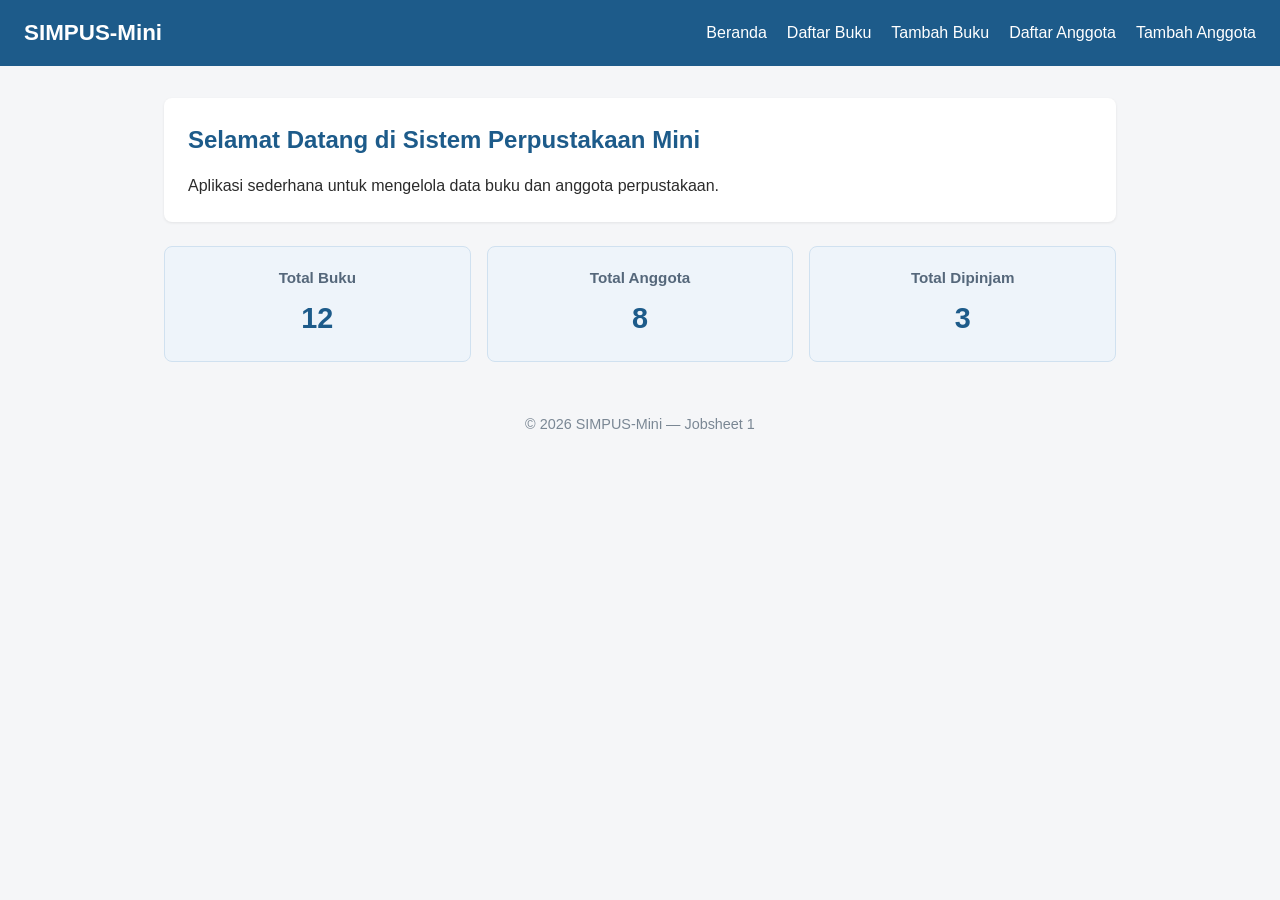
<file: simpus-mini/index.html>
<!DOCTYPE html>
<html lang="id">

<head>
    <meta charset="UTF-8">
    <meta name="viewport" content="width=device-width, initial-scale=1.0">
    <title>SIMPUS-Mini | Beranda</title>
    <link rel="stylesheet" href="assets/css/style.css">
</head>

<body>
    <header>
        <h1>SIMPUS-Mini</h1>
        <nav>
            <ul>
                <li><a href="index.html">Beranda</a></li>
                <li><a href="buku/list.html">Daftar Buku</a></li>
                <li><a href="buku/tambah.html">Tambah Buku</a></li>
                <li><a href="anggota/list.html">Daftar Anggota</a></li>
                <li><a href="anggota/tambah.html">Tambah Anggota</a></li>
            </ul>
        </nav>
    </header>

    <main>
        <section>
            <h2>Selamat Datang di Sistem Perpustakaan Mini</h2>
            <p>Aplikasi sederhana untuk mengelola data buku dan anggota perpustakaan.</p>
        </section>

        <section class="stats-grid">
            <article class="card">
                <h3>Total Buku</h3>
                <p>12</p>
            </article>
            <article class="card">
                <h3>Total Anggota</h3>
                <p>8</p>
            </article>
            <article class="card">
                <h3>Total Dipinjam</h3>
                <p>3</p>
            </article>
        </section>
    </main>

    <footer>
        <p>&copy; 2026 SIMPUS-Mini &mdash; Jobsheet 1</p>
    </footer>
</body>

</html>
</file>
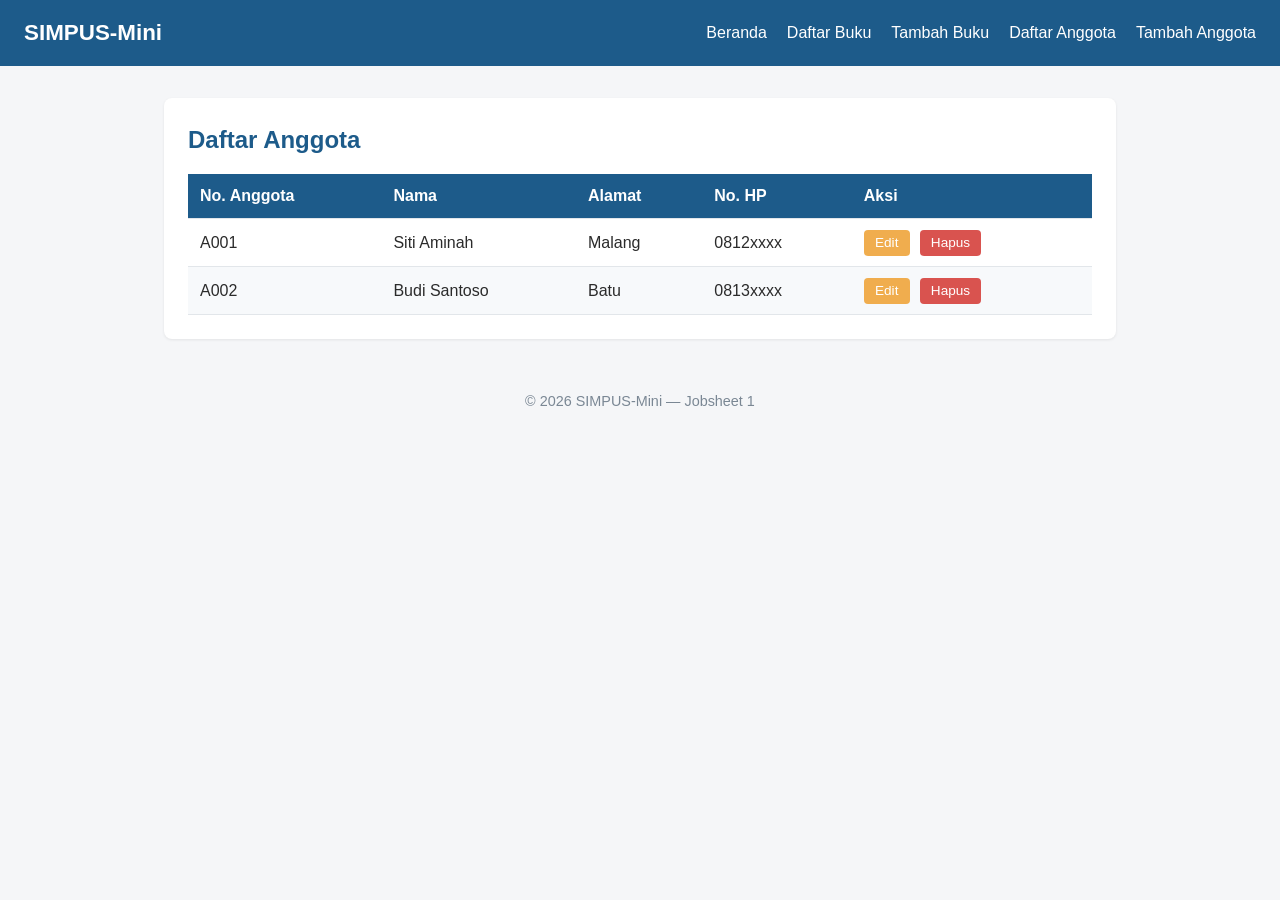
<file: simpus-mini/anggota/list.html>
<!DOCTYPE html>
<html lang="id">
<head>
    <meta charset="UTF-8">
    <meta name="viewport" content="width=device-width, initial-scale=1.0">
    <title>SIMPUS-Mini | Daftar Anggota</title>
    <link rel="stylesheet" href="../assets/css/style.css">
</head>
<body>
    <header>
        <h1>SIMPUS-Mini</h1>
        <nav>
            <ul>
                <li><a href="../index.html">Beranda</a></li>
                <li><a href="../buku/list.html">Daftar Buku</a></li>
                <li><a href="../buku/tambah.html">Tambah Buku</a></li>
                <li><a href="list.html">Daftar Anggota</a></li>
                <li><a href="tambah.html">Tambah Anggota</a></li>
            </ul>
        </nav>
    </header>

    <main>
        <section>
            <h2>Daftar Anggota</h2>
            <table>
                <thead>
                    <tr>
                        <th>No. Anggota</th>
                        <th>Nama</th>
                        <th>Alamat</th>
                        <th>No. HP</th>
                        <th>Aksi</th>
                    </tr>
                </thead>
                <tbody>
                    <tr>
                        <td>A001</td>
                        <td>Siti Aminah</td>
                        <td>Malang</td>
                        <td>0812xxxx</td>
                        <td>
                            <button type="button">Edit</button>
                            <button type="button">Hapus</button>
                        </td>
                    </tr>
                    <tr>
                        <td>A002</td>
                        <td>Budi Santoso</td>
                        <td>Batu</td>
                        <td>0813xxxx</td>
                        <td>
                            <button type="button">Edit</button>
                            <button type="button">Hapus</button>
                        </td>
                    </tr>
                </tbody>
            </table>
        </section>
    </main>

    <footer>
        <p>&copy; 2026 SIMPUS-Mini &mdash; Jobsheet 1</p>
    </footer>
</body>
</html>
</file>
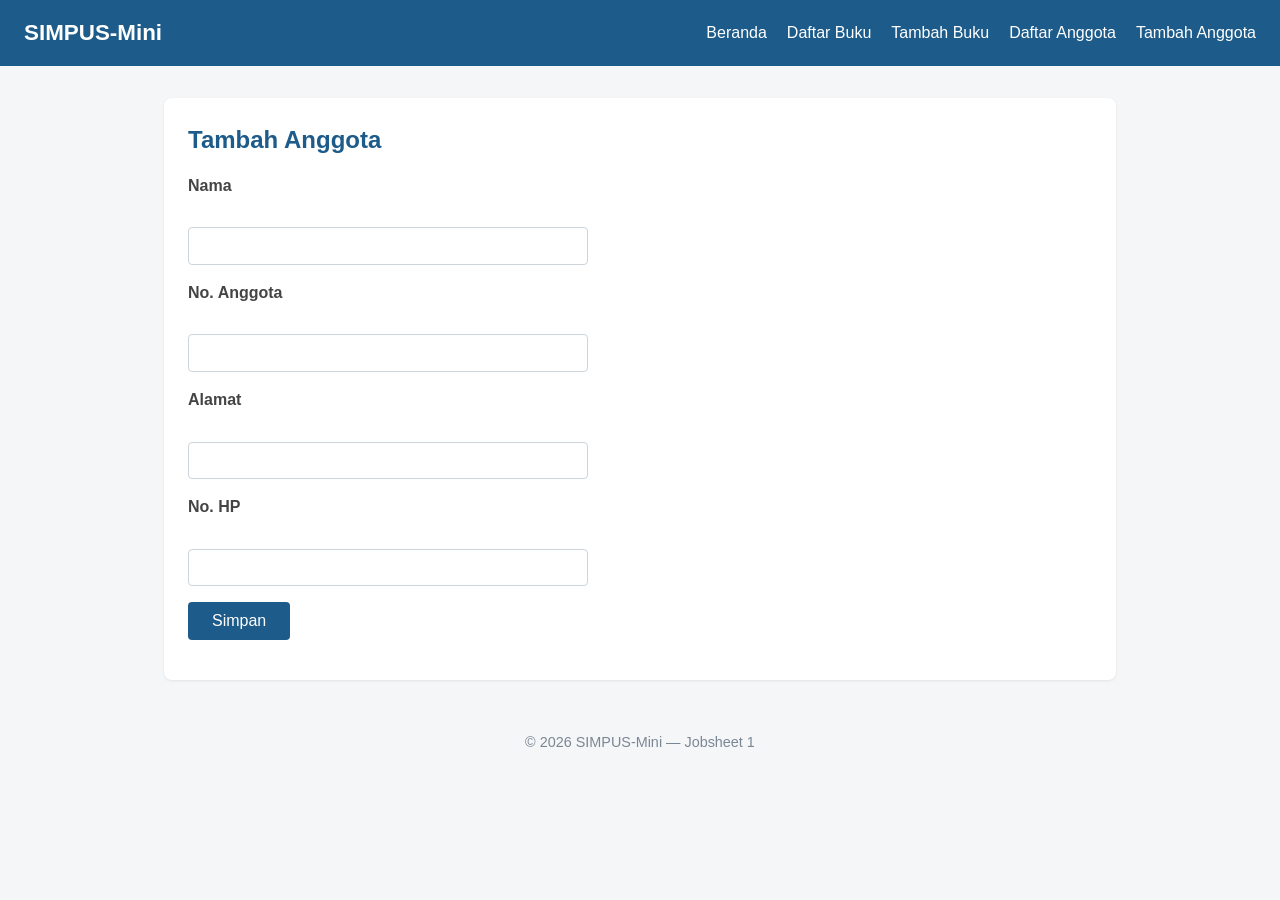
<file: simpus-mini/anggota/tambah.html>
<!DOCTYPE html>
<html lang="id">

<head>
    <meta charset="UTF-8">
    <meta name="viewport" content="width=device-width, initial-scale=1.0">
    <title>SIMPUS-Mini | Tambah Anggota</title>
    <link rel="stylesheet" href="../assets/css/style.css">
</head>

<body>
    <header>
        <h1>SIMPUS-Mini</h1>
        <nav>
            <ul>
                <li><a href="../index.html">Beranda</a></li>
                <li><a href="../buku/list.html">Daftar Buku</a></li>
                <li><a href="../buku/tambah.html">Tambah Buku</a></li>
                <li><a href="list.html">Daftar Anggota</a></li>
                <li><a href="tambah.html">Tambah Anggota</a></li>
            </ul>
        </nav>
    </header>

    <main>
        <section>
            <h2>Tambah Anggota</h2>
            <form>
                <p>
                    <label for="nama">Nama</label><br>
                    <input type="text" id="nama" name="nama" required>
                </p>
                <p>
                    <label for="no_anggota">No. Anggota</label><br>
                    <input type="text" id="no_anggota" name="no_anggota" required>
                </p>
                <p>
                    <label for="alamat">Alamat</label><br>
                    <input type="text" id="alamat" name="alamat">
                </p>
                <p>
                    <label for="no_hp">No. HP</label><br>
                    <input type="text" id="no_hp" name="no_hp">
                </p>
                <p>
                    <button type="submit">Simpan</button>
                </p>
            </form>
        </section>
    </main>

    <footer>
        <p>&copy; 2026 SIMPUS-Mini &mdash; Jobsheet 1</p>
    </footer>
</body>

</html>
</file>
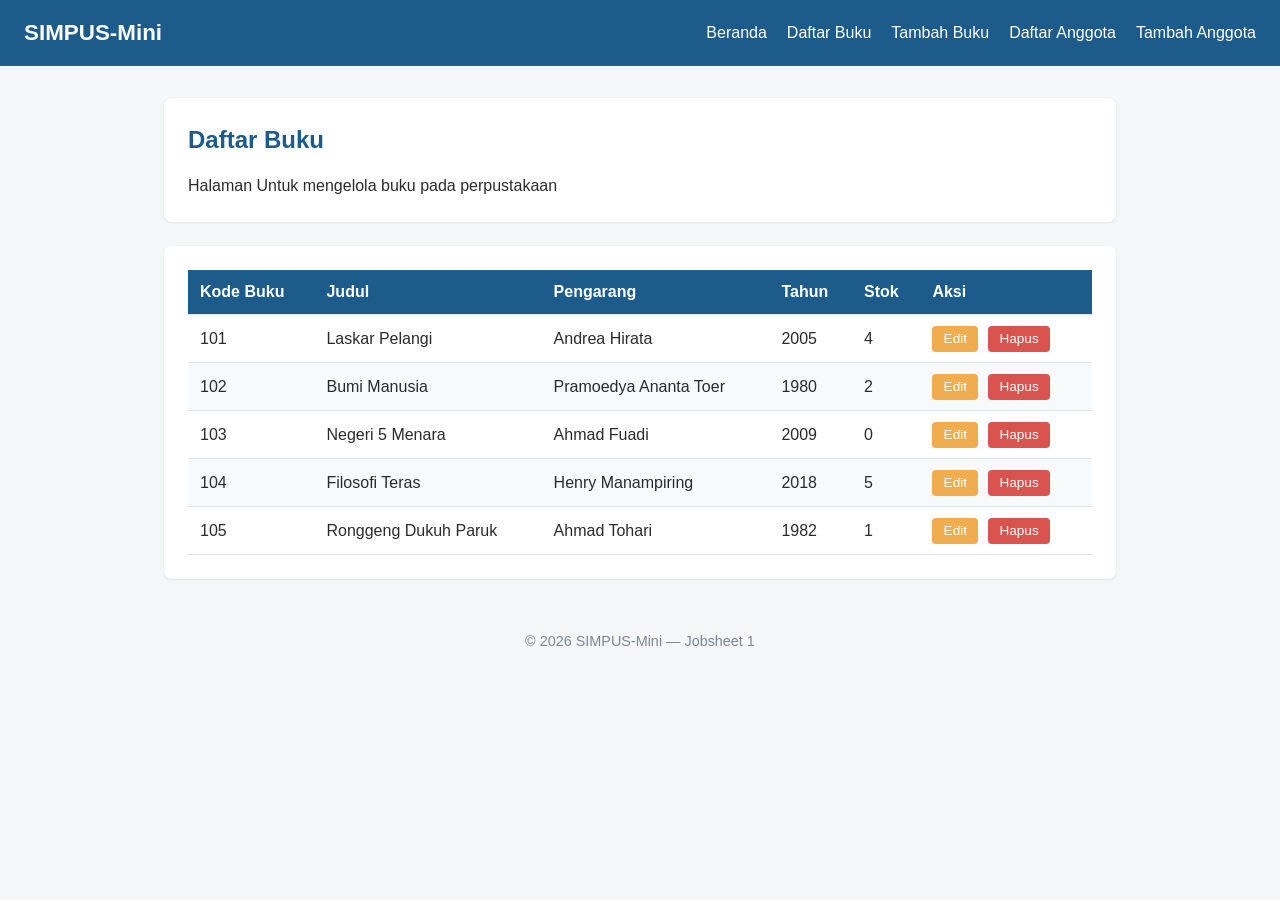
<file: simpus-mini/buku/list.html>
<!DOCTYPE html>
<html lang="id">

<head>
    <meta charset="UTF-8">
    <meta name="viewport" content="width=device-width, initial-scale=1.0">
    <title>SIMPUS-Mini | Daftar Buku</title>
    <link rel="stylesheet" href="../assets/css/style.css">
</head>

<body>
    <header>
        <h1>SIMPUS-Mini</h1>
        <nav>
            <ul>
                <li><a href="../index.html">Beranda</a></li>
                <li><a href="list.html">Daftar Buku</a></li>
                <li><a href="tambah.html">Tambah Buku</a></li>
                <li><a href="../anggota/list.html">Daftar Anggota</a></li>
                <li><a href="../anggota/tambah.html">Tambah Anggota</a></li>
            </ul>
        </nav>
    </header>

    <main>
        <section>
            <h2>Daftar Buku</h2>
            <p>Halaman Untuk mengelola buku pada perpustakaan</p>
        </section>

        <section>
            <table>
                <thead>
                    <tr>
                        <th>Kode Buku</th><!--  modifikasi -->
                        <th>Judul</th>
                        <th>Pengarang</th>
                        <th>Tahun</th>
                        <th>Stok</th>
                        <th>Aksi</th>
                    </tr>
                </thead>
                <tbody>
                    <tr>
                        <td>101</td>
                        <td>Laskar Pelangi</td>
                        <td>Andrea Hirata</td>
                        <td>2005</td>
                        <td>4</td>
                        <td>
                            <button type="button">Edit</button>
                            <button type="button">Hapus</button>
                        </td>
                    </tr>
                    <tr>
                        <td>102</td>
                        <td>Bumi Manusia</td>
                        <td>Pramoedya Ananta Toer</td>
                        <td>1980</td>
                        <td>2</td>
                        <td>
                            <button type="button">Edit</button>
                            <button type="button">Hapus</button>
                        </td>
                    </tr>
                    <tr>
                        <td>103</td>
                        <td>Negeri 5 Menara</td>
                        <td>Ahmad Fuadi</td>
                        <td>2009</td>
                        <td>0</td>
                        <td>
                            <button type="button">Edit</button>
                            <button type="button">Hapus</button>
                        </td>
                    </tr>
                    <tr>
                        <td>104</td>
                        <td>Filosofi Teras</td>
                        <td>Henry Manampiring</td>
                        <td>2018</td>
                        <td>5</td>
                        <td>
                            <button type="button">Edit</button>
                            <button type="button">Hapus</button>
                        </td>
                    </tr>
                    <tr>
                        <td>105</td>
                        <td>Ronggeng Dukuh Paruk</td>
                        <td>Ahmad Tohari</td>
                        <td>1982</td>
                        <td>1</td>
                        <td>
                            <button type="button">Edit</button>
                            <button type="button">Hapus</button>
                        </td>
                    </tr>
                </tbody>
            </table>
        </section>

    </main>

    <footer>
        <p>&copy; 2026 SIMPUS-Mini &mdash; Jobsheet 1</p>
    </footer>
</body>

</html>
</file>
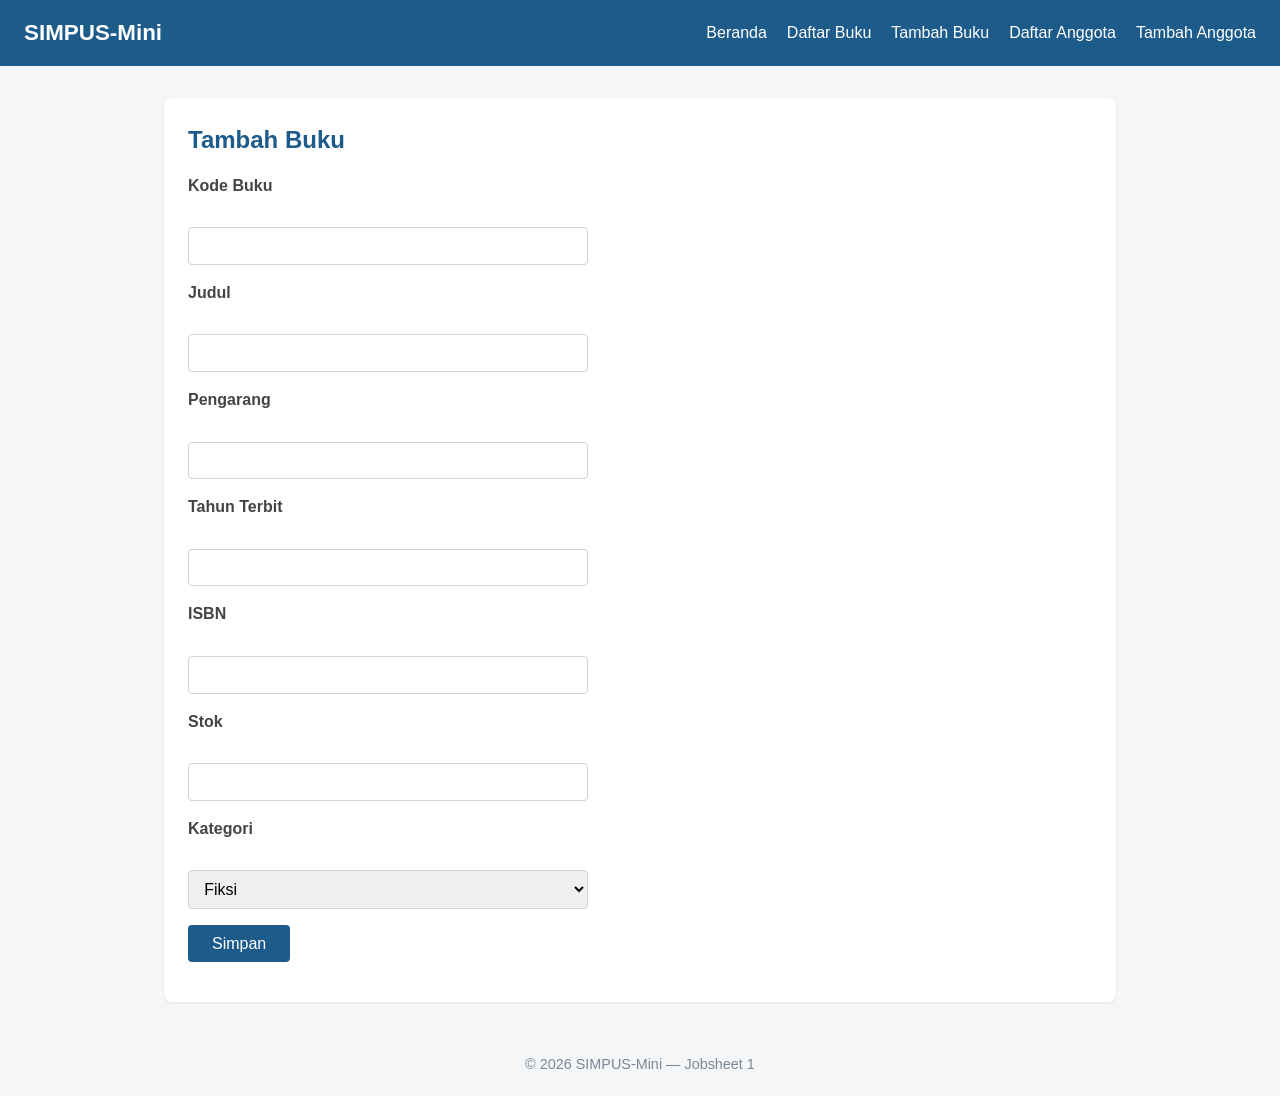
<file: simpus-mini/buku/tambah.html>
<!DOCTYPE html>
<html lang="id">
<head>
    <meta charset="UTF-8">
    <meta name="viewport" content="width=device-width, initial-scale=1.0">
    <title>SIMPUS-Mini | Tambah Buku</title>
    <link rel="stylesheet" href="../assets/css/style.css">
</head>
<body>
    <header>
        <h1>SIMPUS-Mini</h1>
        <nav>
            <ul>
                <li><a href="../index.html">Beranda</a></li>
                <li><a href="list.html">Daftar Buku</a></li>
                <li><a href="tambah.html">Tambah Buku</a></li>
                <li><a href="../anggota/list.html">Daftar Anggota</a></li>
                <li><a href="../anggota/tambah.html">Tambah Anggota</a></li>
            </ul>
        </nav>
    </header>

    <main>
        <section>
            <h2>Tambah Buku</h2>
            <form>
                <p>
                    <label for="kode_buku">Kode Buku</label><br>
                    <input type="text" id="kode_buku" name="kode_buku" required>
                </p>
                <p>
                    <label for="judul">Judul</label><br>
                    <input type="text" id="judul" name="judul" required>
                </p>
                <p>
                    <label for="pengarang">Pengarang</label><br>
                    <input type="text" id="pengarang" name="pengarang" required>
                </p>
                <p>
                    <label for="tahun">Tahun Terbit</label><br>
                    <input type="number" id="tahun" name="tahun" min="1900" max="2026" required>
                </p>
                <p>
                    <label for="isbn">ISBN</label><br>
                    <input type="text" id="isbn" name="isbn">
                </p>
                <p>
                    <label for="stok">Stok</label><br>
                    <input type="number" id="stok" name="stok" min="0" required>
                </p>
                <p>
                    <label for="kategori">Kategori</label><br>
                    <select id="kategori" name="kategori">
                        <option value="fiksi">Fiksi</option>
                        <option value="non-fiksi">Non-Fiksi</option>
                        <option value="referensi">Referensi</option>
                    </select>
                </p>
                <p>
                    <button type="submit">Simpan</button>
                </p>
            </form>
        </section>
    </main>

    <footer>
        <p>&copy; 2026 SIMPUS-Mini &mdash; Jobsheet 1</p>
    </footer>
</body>
</html>
</file>
<file: simpus-mini/assets/css/style.css>
/* ===== Reset & Base ===== */
* {
    box-sizing: border-box;
    margin: 0;
    padding: 0;
}

body {
    font-family: "Segoe UI", Arial, sans-serif;
    color: #2b2b2b;
    background-color: #f5f6f8;
    line-height: 1.5;
}

a {
    color: #1d5b8a;
    text-decoration: none;
}

a:hover {
    text-decoration: underline;
}

/* ===== Header & Navbar (Flexbox) ===== */
header {
    background-color: #1d5b8a;
    color: #fff;
    padding: 1rem 1.5rem;
    display: flex;
    align-items: center;
    justify-content: space-between;
    flex-wrap: wrap;
    gap: 1rem;
}

header h1 {
    font-size: 1.4rem;
}

header nav ul {
    list-style: none;
    display: flex;
    gap: 1.25rem;
}

header nav a {
    color: #fff;
    font-weight: 500;
}

/* ===== Main Layout ===== */
main {
    max-width: 1000px;
    margin: 2rem auto;
    padding: 0 1.5rem;
}

section {
    background-color: #fff;
    border-radius: 8px;
    padding: 1.5rem;
    margin-bottom: 1.5rem;
    box-shadow: 0 1px 3px rgba(0, 0, 0, 0.08);
}

section h2 {
    margin-bottom: 1rem;
    color: #1d5b8a;
}

/* ===== Kartu Statistik (CSS Grid) ===== */
.stats-grid {
    display: grid;
    grid-template-columns: repeat(auto-fit, minmax(200px, 1fr));
    gap: 1rem;
    background-color: transparent;
    padding: 0;
    box-shadow: none;
}

.card {
    background-color: #eef4fa;
    border-radius: 8px;
    padding: 1.25rem;
    text-align: center;
    border: 1px solid #d0e1f0;
}

.card h3 {
    font-size: 0.95rem;
    color: #55677a;
    margin-bottom: 0.5rem;
}

.card p {
    font-size: 1.8rem;
    font-weight: 700;
    color: #1d5b8a;
}

/* ===== Tabel ===== */
table {
    width: 100%;
    border-collapse: collapse;
}

th,
td {
    text-align: left;
    padding: 0.65rem 0.75rem;
    border-bottom: 1px solid #e2e6ea;
}

thead {
    background-color: #1d5b8a;
    color: #fff;
}

tbody tr:nth-child(even) {
    background-color: #f7f9fb;
}

tbody tr:hover {
    background-color: #eef4fa;
}

td button {
    padding: 0.35rem 0.7rem;
    margin-right: 0.35rem;
    border: none;
    border-radius: 4px;
    cursor: pointer;
    font-size: 0.85rem;
}

td button:first-of-type {
    background-color: #f0ad4e;
    color: #fff;
}

td button:last-of-type {
    background-color: #d9534f;
    color: #fff;
}

/* ===== Form ===== */
form p {
    margin-bottom: 1rem;
}

form label {
    display: block;
    margin-bottom: 0.35rem;
    font-weight: 600;
    color: #444;
}

form input,
form select {
    width: 100%;
    max-width: 400px;
    padding: 0.55rem 0.7rem;
    border: 1px solid #cdd4da;
    border-radius: 4px;
    font-size: 1rem;
}

form input:focus,
form select:focus {
    outline: none;
    border-color: #1d5b8a;
}

form button[type="submit"] {
    background-color: #1d5b8a;
    color: #fff;
    border: none;
    padding: 0.6rem 1.5rem;
    border-radius: 4px;
    font-size: 1rem;
    cursor: pointer;
}

form button[type="submit"]:hover {
    background-color: #164869;
}

/* ===== Footer ===== */
footer {
    text-align: center;
    padding: 1.25rem;
    color: #7a8794;
    font-size: 0.9rem;
}
</file>
